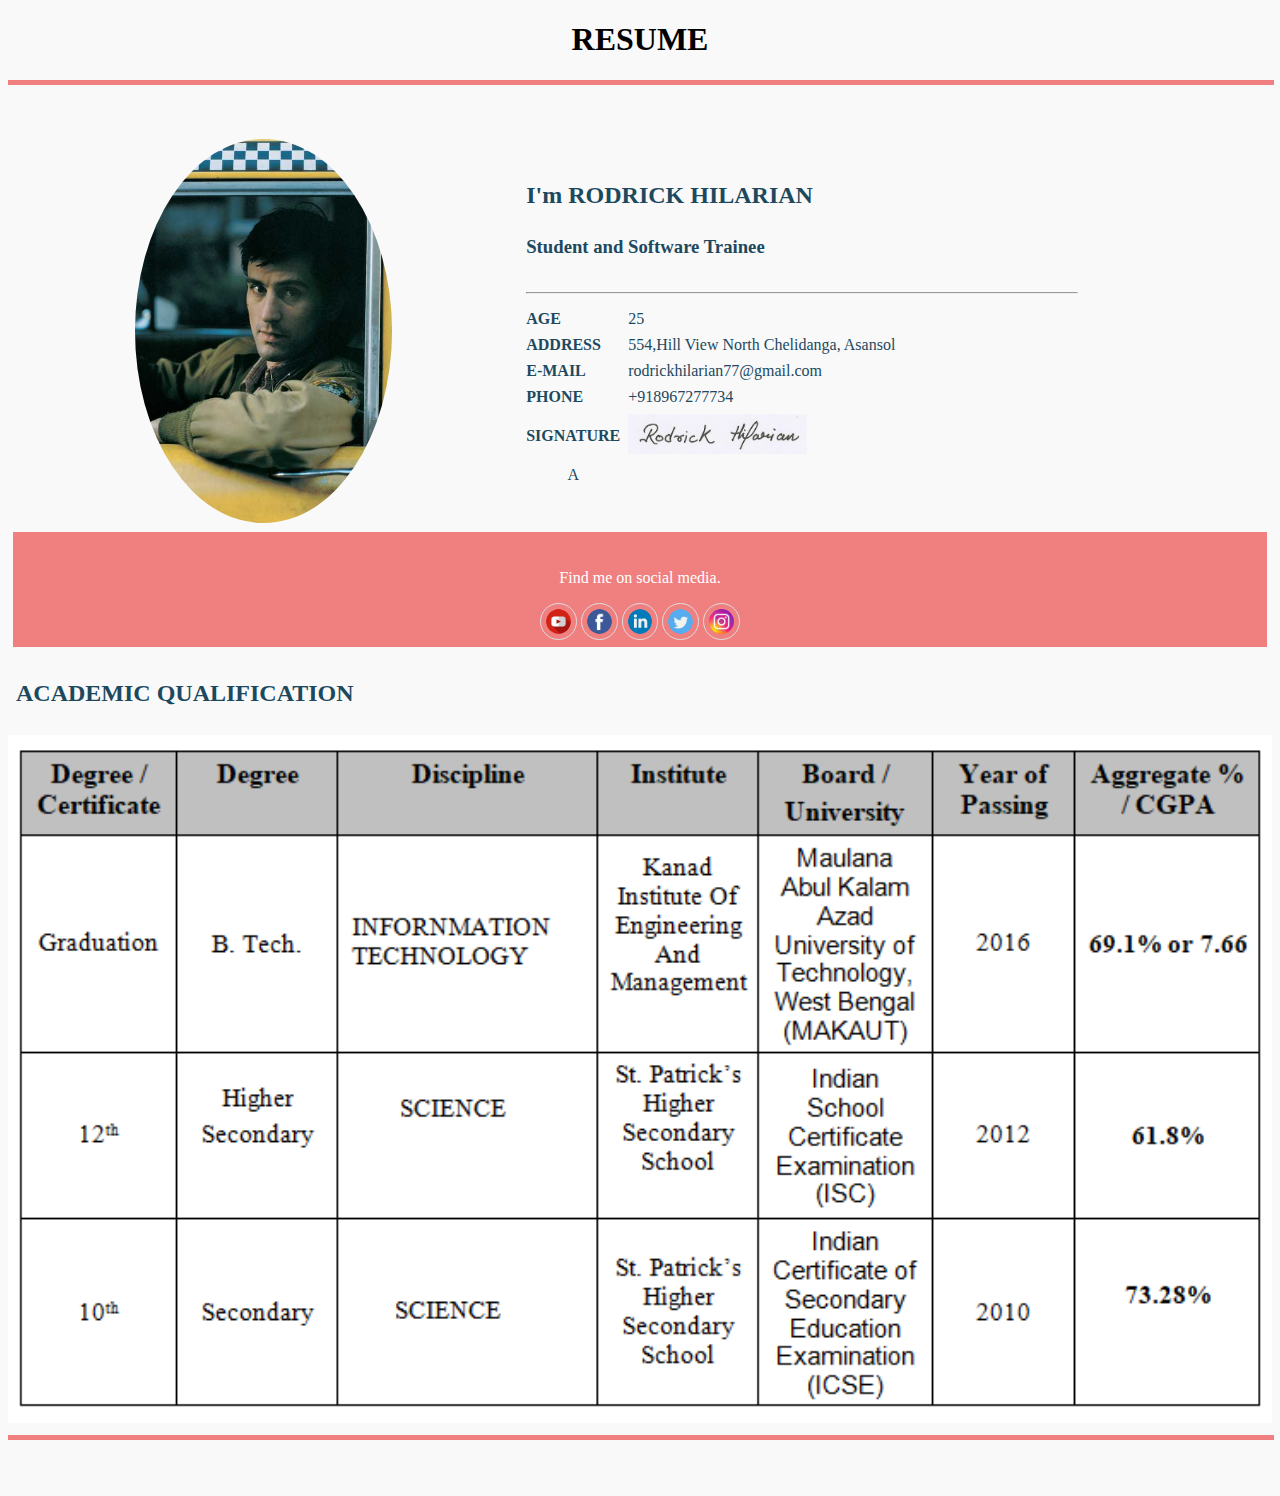
<file: index.html>
<!DOCTYPE html>
<html lang="en">
<head>
    <meta charset="UTF-8">
    <meta name="viewport" content="width=device-width, initial-scale=1.0">
    <meta http-equiv="X-UA-Compatible" content="ie=edge">
    <link rel="stylesheet" type="text/css" href="style.css">
    <title>Resume</title>
</head>
<body>
    <h1>RESUME</h1>
    <hr size="5" color="lightcoral">
    <br />
    <table width="100%">
        <tr>
            <td><img id="img" src="Rod.jpg" alt="Italian Trulli"></td>
            <td>
                <table>
                        <tr><td id="bold" colspan='2'><font size="5">I'm <b>RODRICK HILARIAN</b></font></td></td></tr>
                        <tr><td id="bold" colspan='2'><h3>Student and Software Trainee</h3></td></tr>
                        <tr><td colspan="2"><HR></td></tr>
                        <tr><td id="bold">AGE</td>
                        <td id="bold2">25</td></tr>
                        <tr><td id="bold">ADDRESS</td>
                        <td id="bold2">554,Hill View North Chelidanga, Asansol</td></tr>
                        <tr><td id="bold">E-MAIL</td>
                        <td id="bold2">rodrickhilarian77@gmail.com</td></tr>
                        <tr><td id="bold">PHONE</td>
                        <td id="bold2">+918967277734</td></tr>
                        <tr><td id="bold">SIGNATURE</td>
                        <td id="bold2"><img id="sign" src="rodsign.jpg" alt="Italian Trulli"></td></tr>
                        <tr><td>A</td></tr>
                </table>
            </td>
        </tr>
        <tr id="last">
            <td colspan="2"><hr size="10" color="lightcoral">
                <p>Find me on social media.</p>
               <img id="sign1" src="youtube.png" alt="Italian Trulli">
                <img id="sign1" src="facebook.png" alt="Italian Trulli">
                <img id="sign1" src="linkedin.png" alt="Italian Trulli">
                <img id="sign1" src="twitter.png" alt="Italian Trulli">
                <img id="sign1" src="instagrams.png" alt="Italian Trulli">
                </td>
        </tr>
    </table>
        <table><tr>
        <td id="bold" colspan='2'><font size="5"><b>ACADEMIC QUALIFICATION</b></font></td></td>
    </tr></table>
    <img id="qua" src="Quali.png" alt="Italian Trulli">
    <hr size="5" color="lightcoral">
    <table><tr>
        <td>

        </td>
    </tr></table>
</body>
</html>
</file>
<file: style.css>
h1 {
    text-align: center;
    color: black
  }

#last {
    color: #fff;
    background-color: lightcoral;
    
}

#img {
    border-radius: 50%;
    width: 52%;
    height: 39%;
}

hr {
    width: 100%;
}

tr, td, table {
    text-align: center;
    border: 12px;
    padding: 3px;
    margin: 20px 0px;
}

#bold {
    font-weight: bold;
    text-align: left;  
}

#bold2 {
    text-align: left;
}

body {
    background-color: #f9f9f9;
    color: #1d495f;
}

#qua{
    width: 100%;

}

#sign{
    width: 40%;
    height: 40%
}

#sign1{
    border: 1px solid #ddd;
  border-radius: 50%;
  padding: 5px;
 width: 2%;
    height: 6%
    display: block;
  margin-left: auto;
  margin-right: auto;
}
img:hover {
    box-shadow: 0 0 2px 1px rgba(0, 140, 186, 0.5);
  }
</file>
